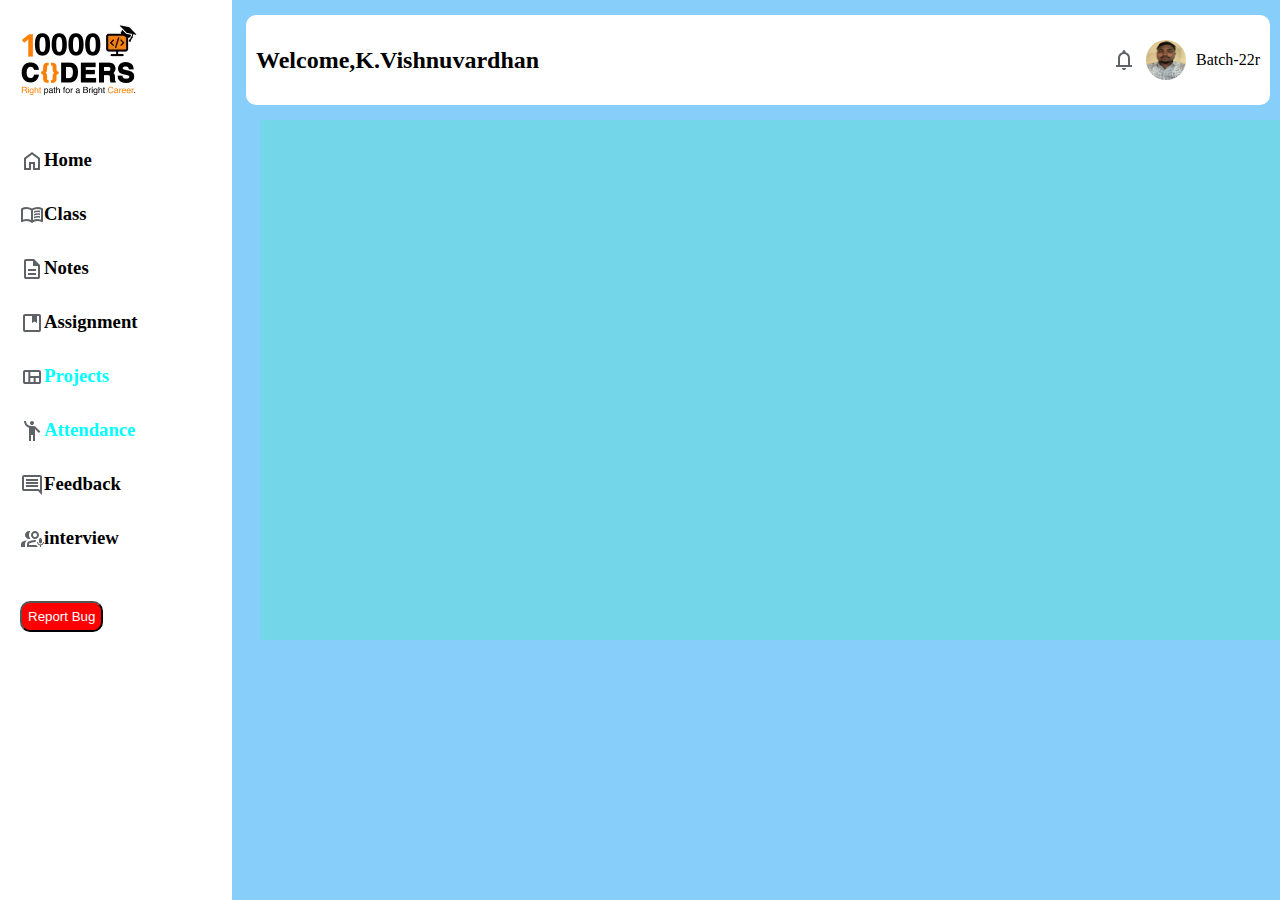
<file: index.html>
<!DOCTYPE html>
<html lang="en">

<head>
    <meta charset="UTF-8">
    <meta name="viewport" content="width=device-width, initial-scale=1.0">
    <title>Document</title>
    <link rel="stylesheet" href="./index.css">
    <link rel="stylesheet"
        href="https://fonts.googleapis.com/css2?family=Material+Symbols+Outlined:opsz,wght,FILL,GRAD@24,400,0,0" />
    <style>
        .material-symbols-outlined {
            font-variation-settings:
                'FILL' 0,
                'wght' 400,
                'GRAD' 0,
                'opsz' 24
                
        }
    </style>
</head>

<body style="background-color: lightskyblue;">
    <header class="parent">
        <div class="child">
            <h2>Welcome,K.Vishnuvardhan</h2>
        </div>
        <div class="child1">
            <svg xmlns="http://www.w3.org/2000/svg" height="24px" viewBox="0 -960 960 960" width="24px" fill="#5f6368"><path d="M160-200v-80h80v-280q0-83 50-147.5T420-792v-28q0-25 17.5-42.5T480-880q25 0 42.5 17.5T540-820v28q80 20 130 84.5T720-560v280h80v80H160Zm320-300Zm0 420q-33 0-56.5-23.5T400-160h160q0 33-23.5 56.5T480-80ZM320-280h320v-280q0-66-47-113t-113-47q-66 0-113 47t-47 113v280Z"/></svg>
            <img class="profile" src="./Passport photo.jpeg" width="40px" height="40px">
            <ul class="dragdrop">
              <li><a  href="#">profile</a></li><br><hr>
              <li><a  href="#">setting</a></li>
            </ul>
            <p>Batch-22r</p>
        </div>
    </header>
    <aside>
        <div class="parent1">
            <div class="child2">
                <img src="./10000coders-logo.webp">
            </div>
            <div class="parent2">
            <div class="child3">
                <svg xmlns="http://www.w3.org/2000/svg" class="child6" height="24px" viewBox="0 -960 960 960" width="24px" fill="#5f6368"><path d="M240-200h120v-240h240v240h120v-360L480-740 240-560v360Zm-80 80v-480l320-240 320 240v480H520v-240h-80v240H160Zm320-350Z"/></svg>
                <a href="./home.html" target="content_iframe"><h3>Home</h3></a>
            </div>
            <div class="child3">
                <svg xmlns="http://www.w3.org/2000/svg" class="child6" height="24px" viewBox="0 -960 960 960" width="24px" fill="#5f6368"><path d="M560-564v-68q33-14 67.5-21t72.5-7q26 0 51 4t49 10v64q-24-9-48.5-13.5T700-600q-38 0-73 9.5T560-564Zm0 220v-68q33-14 67.5-21t72.5-7q26 0 51 4t49 10v64q-24-9-48.5-13.5T700-380q-38 0-73 9t-67 27Zm0-110v-68q33-14 67.5-21t72.5-7q26 0 51 4t49 10v64q-24-9-48.5-13.5T700-490q-38 0-73 9.5T560-454ZM260-320q47 0 91.5 10.5T440-278v-394q-41-24-87-36t-93-12q-36 0-71.5 7T120-692v396q35-12 69.5-18t70.5-6Zm260 42q44-21 88.5-31.5T700-320q36 0 70.5 6t69.5 18v-396q-33-14-68.5-21t-71.5-7q-47 0-93 12t-87 36v394Zm-40 118q-48-38-104-59t-116-21q-42 0-82.5 11T100-198q-21 11-40.5-1T40-234v-482q0-11 5.5-21T62-752q46-24 96-36t102-12q58 0 113.5 15T480-740q51-30 106.5-45T700-800q52 0 102 12t96 36q11 5 16.5 15t5.5 21v482q0 23-19.5 35t-40.5 1q-37-20-77.5-31T700-240q-60 0-116 21t-104 59ZM280-494Z"/></svg>
                <a href="./class.html" target="content_iframe"><h3>Class</h3></a>
            </div>
            <div class="child3">
                <svg xmlns="http://www.w3.org/2000/svg" height="24px" viewBox="0 -960 960 960" width="24px" fill="#5f6368"><path d="M320-240h320v-80H320v80Zm0-160h320v-80H320v80ZM240-80q-33 0-56.5-23.5T160-160v-640q0-33 23.5-56.5T240-880h320l240 240v480q0 33-23.5 56.5T720-80H240Zm280-520v-200H240v640h480v-440H520ZM240-800v200-200 640-640Z"/></svg>
                <a href="#"><h3>Notes</h3></a>
            </div>
            <div class="child3">
                <svg xmlns="http://www.w3.org/2000/svg" height="24px" viewBox="0 -960 960 960" width="24px" fill="#5f6368"><path d="M200-120q-33 0-56.5-23.5T120-200v-560q0-33 23.5-56.5T200-840h560q33 0 56.5 23.5T840-760v560q0 33-23.5 56.5T760-120H200Zm0-640v560h560v-560h-80v280l-100-60-100 60v-280H200Zm0 560v-560 560Z"/></svg>
                <a href="#"><h3>Assignment</h3></a>
            </div>
            <div class="child3">
                <svg xmlns="http://www.w3.org/2000/svg" height="24px" viewBox="0 -960 960 960" width="24px" fill="#5f6368"><path d="M120-280v-400q0-33 23.5-56.5T200-760h560q33 0 56.5 23.5T840-680v400q0 33-23.5 56.5T760-200H200q-33 0-56.5-23.5T120-280Zm293-240h347v-160H413v160Zm214 240h133v-160H627v160Zm-214 0h134v-160H413v160Zm-213 0h133v-400H200v400Z"/></svg>
                <a href="#" class="colour"><h3>Projects</h3></a>
            </div>
            <div class="child3">
                <svg xmlns="http://www.w3.org/2000/svg" height="24px" viewBox="0 -960 960 960" width="24px" fill="#5f6368"><path d="M360-80v-529q-91-24-145.5-100.5T160-880h80q0 83 53.5 141.5T430-680h100q30 0 56 11t47 32l181 181-56 56-158-158v478h-80v-240h-80v240h-80Zm120-640q-33 0-56.5-23.5T400-800q0-33 23.5-56.5T480-880q33 0 56.5 23.5T560-800q0 33-23.5 56.5T480-720Z"/></svg>
                <a href="#" class="colour"><h3>Attendance</h3></a>
            </div>
            <div class="child3">
                <svg xmlns="http://www.w3.org/2000/svg" height="24px" viewBox="0 -960 960 960" width="24px" fill="#5f6368"><path d="M240-400h480v-80H240v80Zm0-120h480v-80H240v80Zm0-120h480v-80H240v80ZM880-80 720-240H160q-33 0-56.5-23.5T80-320v-480q0-33 23.5-56.5T160-880h640q33 0 56.5 23.5T880-800v720ZM160-320h594l46 45v-525H160v480Zm0 0v-480 480Z"/></svg>
                <a href="#" class="not"><h3>Feedback</h3></a>
            </div>
            <div class="child3">
                <svg xmlns="http://www.w3.org/2000/svg" height="24px" viewBox="0 -960 960 960" width="24px" fill="#5f6368"><path d="M820-300q-25 0-42.5-17.5T760-360v-100q0-25 17.5-42.5T820-520q25 0 42.5 17.5T880-460v100q0 25-17.5 42.5T820-300Zm-20 140v-62q-51-8-85.5-46.5T680-360h40q0 42 29 71t71 29q42 0 71-29t29-71h40q0 53-34.5 91.5T840-222v62h-40ZM360-480q-66 0-113-47t-47-113q0-66 47-113t113-47q14 0 27.5 2t26.5 7q-26 31-40 69.5T360-640q0 43 14 81.5t40 69.5q-13 5-26.5 7t-27.5 2ZM40-160v-111q0-34 17-63t47-44q38-20 82.5-34.5T284-435q-40 28-62 71t-22 93v111H40Zm560-320q-66 0-113-47t-47-113q0-66 47-113t113-47q66 0 113 47t47 113q0 66-47 113t-113 47Zm0-80q33 0 56.5-23.5T680-640q0-33-23.5-56.5T600-720q-33 0-56.5 23.5T520-640q0 33 23.5 56.5T600-560ZM280-160v-111q0-34 17-63t47-44q51-26 115.5-44T600-440q12 0 23.5.5T646-438q-10 18-16.5 37.5T621-360h-21q-72 0-127.5 18T381-306q-10 5-15.5 14.5T360-271v31h287q15 26 37 46t49 34H280Zm320-480Zm0 400Z"/></svg>
                <a href="#"><h3>interview</h3></a>
            </div>
            </div>
           
            <div class="child4">
                <button type="button" name="Report Bug" class="button">Report Bug</button>
            </div>
        </div>
    </aside>
    <section>
        <iframe name="content_iframe" width=1070px; height="520px"></iframe>
      </section>
     

</body>

</html>
</file>
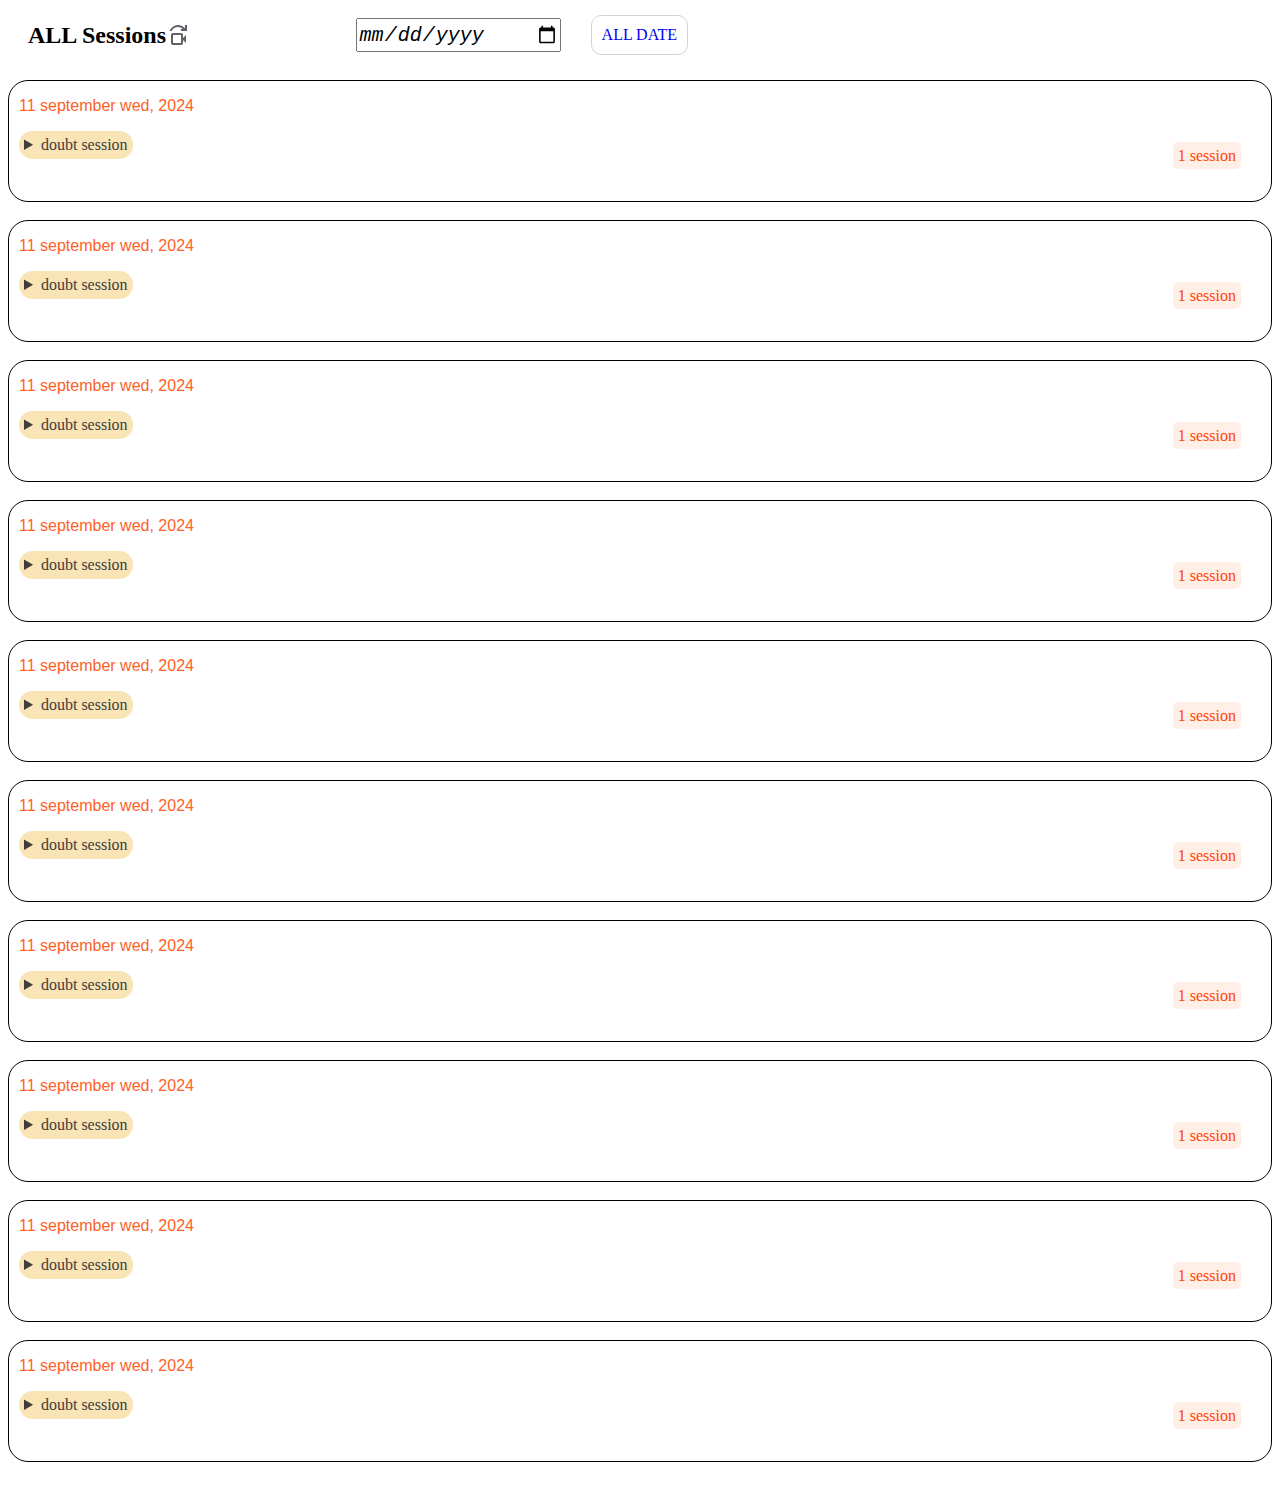
<file: class.html>
<!DOCTYPE html>
<html lang="en">

<head>
    <meta charset="UTF-8">
    <meta name="viewport" content="width=device-width, initial-scale=1.0">
    <title>Document</title>
    <link rel="stylesheet" href="./class.css">
    <link rel="stylesheet" href="https://fonts.googleapis.com/css2?family=Material+Symbols+Outlined:opsz,wght,FILL,GRAD@20..48,100..700,0..1,-50..200" />
    <style>
        .material-symbols-outlined {
          font-variation-settings:
          'FILL' 0,
          'wght' 400,
          'GRAD' 0,
          'opsz' 24
        }
        </style>
</head>

<body style="background-color: white;">
    <header class="parent8">
        <div class="head">
            <h2>ALL Sessions</h2>
            <svg xmlns="http://www.w3.org/2000/svg" height="24px" viewBox="0 -960 960 960" width="24px" fill="#5f6368"><path d="M280-160h320v-320H280v320ZM140-640q38-109 131.5-174.5T480-880q82 0 155.5 35T760-746v-134h80v240H600v-80h76q-39-39-90-59.5T480-800q-81 0-149.5 43T227-640h-87Zm140 480v-320 320Zm0 80q-33 0-56.5-23.5T200-160v-320q0-33 23.5-56.5T280-560h320q33 0 56.5 23.5T680-480v120l120-120v320L680-280v120q0 33-23.5 56.5T600-80H280Z"/></svg>
        </div>
        <div class="head1">
          <input  type="date" class="date1" name="date " placeholder="enter date" required>
          <li class="service"><a href="#">ALL DATE</a>
          <div class="dropdown">
            <a href="#">Profile</a>
            <a href="#">module</a>

          </div></li>
        </div>
    </header>
    <br>
    <br>
    <br><br>
    <div style="border: 1px solid black; border-radius: 20px;" width="100%" height="40px">
        
           <p style=" margin-left: 10px; color: rgb(254, 97, 40); font-family: 'Franklin Gothic Medium', 'Arial Narrow', Arial, sans-serif;">
            11 september wed,
            2024 </p>
        <div style="display: flex; justify-content: space-between; margin-bottom: 20px; ">
            <details>
                <summary
                    style="background-color: rgb(249, 228, 181); padding: 5px; margin-left: 10px; border-radius: 20px; color: rgb(66, 61, 61); ">
                    doubt session</summary>
                <div style="border: 2px white; width: 300px;  box-shadow: 0px 3px 3px black; border-radius: 10px;">
                    <div class="too"> <iframe src="https://www.youtube.com/embed/tWIkDOJo0Ts?si=rTet7g3xX3B4YR8Y"
                            title="YouTube video player" frameborder="0"
                            allow="accelerometer; autoplay; clipboard-write; encrypted-media; gyroscope; picture-in-picture; web-share"
                            referrerpolicy="strict-origin-when-cross-origin" allowfullscreen>" frameborder="0"></iframe>
                        <p style="padding: 10px;">topic: <b>CSS, COMBINATORS </b></p> <br>
                        <p style="padding: 10px;">Instructor :<b>Karunakar </b></p> <br>
                        <p style="padding: 10px;">timings: <b>2:00pm - 4:00pm</b></p> <br>
                    </div>
                </div>
            </details>
            <p> <a href="#"
                    style="  padding: 5px;background-color: rgb(255, 239, 230); border-radius: 5px; text-decoration: none; color:orangered; margin-right: 30px;  ">
                    1
                    session </a> </p>
        </div>
    </div>
    <br>


    <div style="border: 1px solid black; border-radius: 20px;" width="100%" height="40px">
        <p
            style=" margin-left: 10px; color: rgb(254, 97, 40); font-family: 'Franklin Gothic Medium', 'Arial Narrow', Arial, sans-serif;">
            11 september wed,
            2024 </p>
        <div style="display: flex; justify-content: space-between; margin-bottom: 20px; ">
            <details>
                <summary
                    style="background-color: rgb(249, 228, 181); padding: 5px; margin-left: 10px; border-radius: 20px; color: rgb(66, 61, 61); ">
                    doubt session</summary>
                <div style="border: 2px white; width: 300px;  box-shadow: 0px 3px 3px black; border-radius: 10px;">
                    <div class="too"> <iframe src="https://www.youtube.com/embed/tWIkDOJo0Ts?si=rTet7g3xX3B4YR8Y"
                            title="YouTube video player" frameborder="0"
                            allow="accelerometer; autoplay; clipboard-write; encrypted-media; gyroscope; picture-in-picture; web-share"
                            referrerpolicy="strict-origin-when-cross-origin" allowfullscreen>" frameborder="0"></iframe>
                        <p style="padding: 10px;">topic: <b>CSS, COMBINATORS </b></p> <br>
                        <p style="padding: 10px;">Instructor :<b>Karunakar </b></p> <br>
                        <p style="padding: 10px;">timings: <b>2:00pm - 4:00pm</b></p> <br>
                    </div>
                </div>
            </details>
            <p> <a href="#"
                    style="  padding: 5px;background-color: rgb(255, 239, 230); border-radius: 5px; text-decoration: none; color:orangered; margin-right: 30px;  ">
                    1
                    session </a> </p>
        </div>
    </div>
    <br>


    <div style="border: 1px solid black; border-radius: 20px;" width="100%" height="40px">
        <p
            style=" margin-left: 10px; color: rgb(254, 97, 40); font-family: 'Franklin Gothic Medium', 'Arial Narrow', Arial, sans-serif;">
            11 september wed,
            2024 </p>
        <div style="display: flex; justify-content: space-between; margin-bottom: 20px; ">
            <details>
                <summary
                    style="background-color: rgb(249, 228, 181); padding: 5px; margin-left: 10px; border-radius: 20px; color: rgb(66, 61, 61); ">
                    doubt session</summary>
                <div style="border: 2px white; width: 300px;  box-shadow: 0px 3px 3px black; border-radius: 10px;">
                    <div class="too"> <iframe src="https://www.youtube.com/embed/tWIkDOJo0Ts?si=rTet7g3xX3B4YR8Y"
                            title="YouTube video player" frameborder="0"
                            allow="accelerometer; autoplay; clipboard-write; encrypted-media; gyroscope; picture-in-picture; web-share"
                            referrerpolicy="strict-origin-when-cross-origin" allowfullscreen>" frameborder="0"></iframe>
                        <p style="padding: 10px;">topic: <b>CSS, COMBINATORS </b></p> <br>
                        <p style="padding: 10px;">Instructor :<b>Karunakar </b></p> <br>
                        <p style="padding: 10px;">timings: <b>2:00pm - 4:00pm</b></p> <br>
                    </div>
                </div>
            </details>
            <p> <a href="#"
                    style="  padding: 5px;background-color: rgb(255, 239, 230); border-radius: 5px; text-decoration: none; color:orangered; margin-right: 30px;  ">
                    1
                    session </a> </p>
        </div>
    </div>
    <br>


    <div style="border: 1px solid black; border-radius: 20px;" width="100%" height="40px">
        <p
            style=" margin-left: 10px; color: rgb(254, 97, 40); font-family: 'Franklin Gothic Medium', 'Arial Narrow', Arial, sans-serif;">
            11 september wed,
            2024 </p>
        <div style="display: flex; justify-content: space-between; margin-bottom: 20px; ">
            <details>
                <summary
                    style="background-color: rgb(249, 228, 181); padding: 5px; margin-left: 10px; border-radius: 20px; color: rgb(66, 61, 61); ">
                    doubt session</summary>
                <div style="border: 2px white; width: 300px;  box-shadow: 0px 3px 3px black; border-radius: 10px;">
                    <div class="too"> <iframe src="https://www.youtube.com/embed/tWIkDOJo0Ts?si=rTet7g3xX3B4YR8Y"
                            title="YouTube video player" frameborder="0"
                            allow="accelerometer; autoplay; clipboard-write; encrypted-media; gyroscope; picture-in-picture; web-share"
                            referrerpolicy="strict-origin-when-cross-origin" allowfullscreen>" frameborder="0"></iframe>
                        <p style="padding: 10px;">topic: <b>CSS, COMBINATORS </b></p> <br>
                        <p style="padding: 10px;">Instructor :<b>Karunakar </b></p> <br>
                        <p style="padding: 10px;">timings: <b>2:00pm - 4:00pm</b></p> <br>
                    </div>
                </div>
            </details>
            <p> <a href="#"
                    style="  padding: 5px;background-color: rgb(255, 239, 230); border-radius: 5px; text-decoration: none; color:orangered; margin-right: 30px;  ">
                    1
                    session </a> </p>
        </div>
    </div>
    <br>


    <div style="border: 1px solid black; border-radius: 20px;" width="100%" height="40px">
        <p
            style=" margin-left: 10px; color: rgb(254, 97, 40); font-family: 'Franklin Gothic Medium', 'Arial Narrow', Arial, sans-serif;">
            11 september wed,
            2024 </p>
        <div style="display: flex; justify-content: space-between; margin-bottom: 20px; ">
            <details>
                <summary
                    style="background-color: rgb(249, 228, 181); padding: 5px; margin-left: 10px; border-radius: 20px; color: rgb(66, 61, 61); ">
                    doubt session</summary>
                <div style="border: 2px white; width: 300px;  box-shadow: 0px 3px 3px black; border-radius: 10px;">
                    <div class="too"> <iframe src="https://www.youtube.com/embed/tWIkDOJo0Ts?si=rTet7g3xX3B4YR8Y"
                            title="YouTube video player" frameborder="0"
                            allow="accelerometer; autoplay; clipboard-write; encrypted-media; gyroscope; picture-in-picture; web-share"
                            referrerpolicy="strict-origin-when-cross-origin" allowfullscreen>" frameborder="0"></iframe>
                        <p style="padding: 10px;">topic: <b>CSS, COMBINATORS </b></p> <br>
                        <p style="padding: 10px;">Instructor :<b>Karunakar </b></p> <br>
                        <p style="padding: 10px;">timings: <b>2:00pm - 4:00pm</b></p> <br>
                    </div>
                </div>
            </details>
            <p> <a href="#"
                    style="  padding: 5px;background-color: rgb(255, 239, 230); border-radius: 5px; text-decoration: none; color:orangered; margin-right: 30px;  ">
                    1
                    session </a> </p>
        </div>
    </div>
    <br>


    <div style="border: 1px solid black; border-radius: 20px;" width="100%" height="40px">
        <p
            style=" margin-left: 10px; color: rgb(254, 97, 40); font-family: 'Franklin Gothic Medium', 'Arial Narrow', Arial, sans-serif;">
            11 september wed,
            2024 </p>
        <div style="display: flex; justify-content: space-between; margin-bottom: 20px; ">
            <details>
                <summary
                    style="background-color: rgb(249, 228, 181); padding: 5px; margin-left: 10px; border-radius: 20px; color: rgb(66, 61, 61); ">
                    doubt session</summary>
                <div style="border: 2px white; width: 300px;  box-shadow: 0px 3px 3px black; border-radius: 10px;">
                    <div class="too"> <iframe src="https://www.youtube.com/embed/tWIkDOJo0Ts?si=rTet7g3xX3B4YR8Y"
                            title="YouTube video player" frameborder="0"
                            allow="accelerometer; autoplay; clipboard-write; encrypted-media; gyroscope; picture-in-picture; web-share"
                            referrerpolicy="strict-origin-when-cross-origin" allowfullscreen>" frameborder="0"></iframe>
                        <p style="padding: 10px;">topic: <b>CSS, COMBINATORS </b></p> <br>
                        <p style="padding: 10px;">Instructor :<b>Karunakar </b></p> <br>
                        <p style="padding: 10px;">timings: <b>2:00pm - 4:00pm</b></p> <br>
                    </div>
                </div>
            </details>
            <p> <a href="#"
                    style="  padding: 5px;background-color: rgb(255, 239, 230); border-radius: 5px; text-decoration: none; color:orangered; margin-right: 30px;  ">
                    1
                    session </a> </p>
        </div>
    </div>
    <br>


    <div style="border: 1px solid black; border-radius: 20px;" width="100%" height="40px">
        <p
            style=" margin-left: 10px; color: rgb(254, 97, 40); font-family: 'Franklin Gothic Medium', 'Arial Narrow', Arial, sans-serif;">
            11 september wed,
            2024 </p>
        <div style="display: flex; justify-content: space-between; margin-bottom: 20px; ">
            <details>
                <summary
                    style="background-color: rgb(249, 228, 181); padding: 5px; margin-left: 10px; border-radius: 20px; color: rgb(66, 61, 61); ">
                    doubt session</summary>
                <div style="border: 2px white; width: 300px;  box-shadow: 0px 3px 3px black; border-radius: 10px;">
                    <div class="too"> <iframe src="https://www.youtube.com/embed/tWIkDOJo0Ts?si=rTet7g3xX3B4YR8Y"
                            title="YouTube video player" frameborder="0"
                            allow="accelerometer; autoplay; clipboard-write; encrypted-media; gyroscope; picture-in-picture; web-share"
                            referrerpolicy="strict-origin-when-cross-origin" allowfullscreen>" frameborder="0"></iframe>
                        <p style="padding: 10px;">topic: <b>CSS, COMBINATORS </b></p> <br>
                        <p style="padding: 10px;">Instructor :<b>Karunakar </b></p> <br>
                        <p style="padding: 10px;">timings: <b>2:00pm - 4:00pm</b></p> <br>
                    </div>
                </div>
            </details>
            <p> <a href="#"
                    style="  padding: 5px;background-color: rgb(255, 239, 230); border-radius: 5px; text-decoration: none; color:orangered; margin-right: 30px;  ">
                    1
                    session </a> </p>
        </div>
    </div>
    <br>

    <div style="border: 1px solid black; border-radius: 20px;" width="100%" height="40px">
        <p
            style=" margin-left: 10px; color: rgb(254, 97, 40); font-family: 'Franklin Gothic Medium', 'Arial Narrow', Arial, sans-serif;">
            11 september wed,
            2024 </p>
        <div style="display: flex; justify-content: space-between; margin-bottom: 20px; ">
            <details>
                <summary
                    style="background-color: rgb(249, 228, 181); padding: 5px; margin-left: 10px; border-radius: 20px; color: rgb(66, 61, 61); ">
                    doubt session</summary>
                <div style="border: 2px white; width: 300px;  box-shadow: 0px 3px 3px black; border-radius: 10px;">
                    <div class="too"> <iframe src="https://www.youtube.com/embed/tWIkDOJo0Ts?si=rTet7g3xX3B4YR8Y"
                            title="YouTube video player" frameborder="0"
                            allow="accelerometer; autoplay; clipboard-write; encrypted-media; gyroscope; picture-in-picture; web-share"
                            referrerpolicy="strict-origin-when-cross-origin" allowfullscreen>" frameborder="0"></iframe>
                        <p style="padding: 10px;">topic: <b>CSS, COMBINATORS </b></p> <br>
                        <p style="padding: 10px;">Instructor :<b>Karunakar </b></p> <br>
                        <p style="padding: 10px;">timings: <b>2:00pm - 4:00pm</b></p> <br>
                    </div>
                </div>
            </details>
            <p> <a href="#"
                    style="  padding: 5px;background-color: rgb(255, 239, 230); border-radius: 5px; text-decoration: none; color:orangered; margin-right: 30px;  ">
                    1
                    session </a> </p>
        </div>
    </div>
    <br>


    <div style="border: 1px solid black; border-radius: 20px;" width="100%" height="40px">
        <p
            style=" margin-left: 10px; color: rgb(254, 97, 40); font-family: 'Franklin Gothic Medium', 'Arial Narrow', Arial, sans-serif;">
            11 september wed,
            2024 </p>
        <div style="display: flex; justify-content: space-between; margin-bottom: 20px; ">
            <details>
                <summary
                    style="background-color: rgb(249, 228, 181); padding: 5px; margin-left: 10px; border-radius: 20px; color: rgb(66, 61, 61); ">
                    doubt session</summary>
                <div style="border: 2px white; width: 300px;  box-shadow: 0px 3px 3px black; border-radius: 10px;">
                    <div class="too"> <iframe src="https://www.youtube.com/embed/tWIkDOJo0Ts?si=rTet7g3xX3B4YR8Y"
                            title="YouTube video player" frameborder="0"
                            allow="accelerometer; autoplay; clipboard-write; encrypted-media; gyroscope; picture-in-picture; web-share"
                            referrerpolicy="strict-origin-when-cross-origin" allowfullscreen>" frameborder="0"></iframe>
                        <p style="padding: 10px;">topic: <b>CSS, COMBINATORS </b></p> <br>
                        <p style="padding: 10px;">Instructor :<b>Karunakar </b></p> <br>
                        <p style="padding: 10px;">timings: <b>2:00pm - 4:00pm</b></p> <br>
                    </div>
                </div>
            </details>
            <p> <a href="#"
                    style="  padding: 5px;background-color: rgb(255, 239, 230); border-radius: 5px; text-decoration: none; color:orangered; margin-right: 30px;  ">
                    1
                    session </a> </p>
        </div>
    </div>
    <br>

    <div style="border: 1px solid black; border-radius: 20px;" width="100%" height="40px">
        <p
            style=" margin-left: 10px; color: rgb(254, 97, 40); font-family: 'Franklin Gothic Medium', 'Arial Narrow', Arial, sans-serif;">
            11 september wed,
            2024 </p>
        <div style="display: flex; justify-content: space-between; margin-bottom: 20px; ">
            <details>
                <summary
                    style="background-color: rgb(249, 228, 181); padding: 5px; margin-left: 10px; border-radius: 20px; color: rgb(66, 61, 61); ">
                    doubt session</summary>
                <div style="border: 2px white; width: 300px;  box-shadow: 0px 3px 3px black; border-radius: 10px;">
                    <div class="too"> <iframe src="https://www.youtube.com/embed/tWIkDOJo0Ts?si=rTet7g3xX3B4YR8Y"
                            title="YouTube video player" frameborder="0"
                            allow="accelerometer; autoplay; clipboard-write; encrypted-media; gyroscope; picture-in-picture; web-share"
                            referrerpolicy="strict-origin-when-cross-origin" allowfullscreen>" frameborder="0"></iframe>
                        <p style="padding: 10px;">topic: <b>CSS, COMBINATORS </b></p> <br>
                        <p style="padding: 10px;">Instructor :<b>Karunakar </b></p> <br>
                        <p style="padding: 10px;">timings: <b>2:00pm - 4:00pm</b></p> <br>
                    </div>
                </div>
            </details>
            <p> <a href="#"
                    style="  padding: 5px;background-color: rgb(255, 239, 230); border-radius: 5px; text-decoration: none; color:orangered; margin-right: 30px;  ">
                    1
                    session </a> </p>
        </div>
    </div>
    <br>
</body>

</html>
</file>
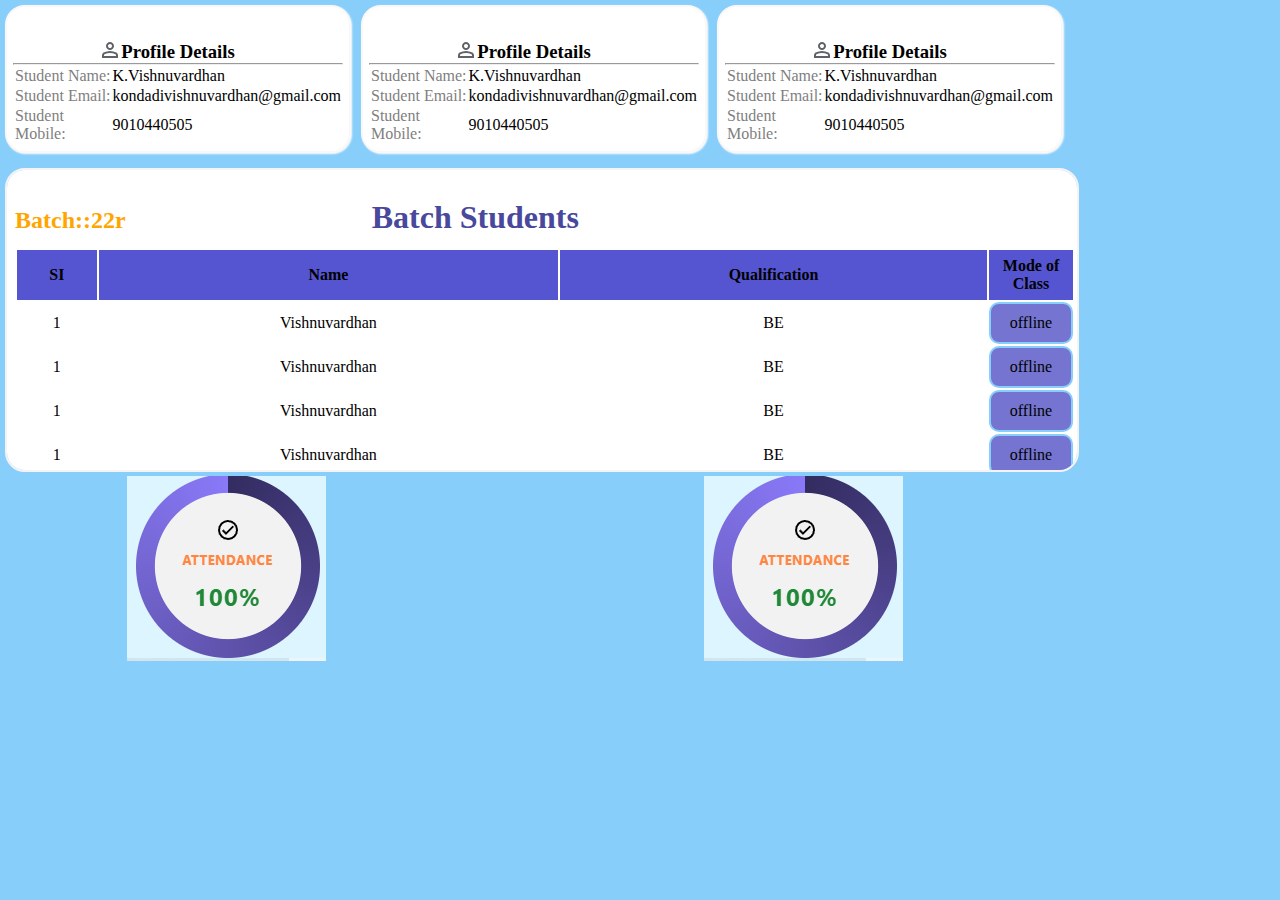
<file: home.html>
<!DOCTYPE html>
<html lang="en">
<head>
    <meta charset="UTF-8">
    <meta name="viewport" content="width=device-width, initial-scale=1.0">
    <title>Document</title>
    <link rel="stylesheet" href="./home.css">
    <link rel="stylesheet" href="https://fonts.googleapis.com/css2?family=Material+Symbols+Outlined:opsz,wght,FILL,GRAD@20..48,100..700,0..1,-50..200" />
    <style>
        .material-symbols-outlined {
          font-variation-settings:
          'FILL' 0,
          'wght' 400,
          'GRAD' 0,
          'opsz' 24
        }
        </style>
</head>
<body width=1070px; height="520px" style="background-color: lightskyblue; scrollbar-width: 5px;">
    <div width=1070px; height="520px">
    <card >
        <div class="parent1">
            <div class="parent">
                <svg xmlns="http://www.w3.org/2000/svg" height="24px" viewBox="0 -960 960 960" width="24px" fill="#5f6368"><path d="M480-480q-66 0-113-47t-47-113q0-66 47-113t113-47q66 0 113 47t47 113q0 66-47 113t-113 47ZM160-160v-112q0-34 17.5-62.5T224-378q62-31 126-46.5T480-440q66 0 130 15.5T736-378q29 15 46.5 43.5T800-272v112H160Zm80-80h480v-32q0-11-5.5-20T700-306q-54-27-109-40.5T480-360q-56 0-111 13.5T260-306q-9 5-14.5 14t-5.5 20v32Zm240-320q33 0 56.5-23.5T560-640q0-33-23.5-56.5T480-720q-33 0-56.5 23.5T400-640q0 33 23.5 56.5T480-560Zm0-80Zm0 400Z"/></svg>
                <h3 class="h3">Profile Details</h3>
                <hr>
                <table border="0">
                   <tbody>
                        <tr>
                            <td style="color: gray;">Student Name:</td>
                            <td>K.Vishnuvardhan</td>
                        </tr>
                        <tr>
                            <td style="color: gray;">Student Email:</td>
                            <td>kondadivishnuvardhan@gmail.com</td>
                        </tr>
                        <tr>
                            <td style="color: gray;">Student Mobile:</td>
                            <td>9010440505</td>
                        </tr>
                    </tbody>
                </table>
            </div>
            <div class="parent">
                <svg xmlns="http://www.w3.org/2000/svg" height="24px" viewBox="0 -960 960 960" width="24px" fill="#5f6368"><path d="M480-480q-66 0-113-47t-47-113q0-66 47-113t113-47q66 0 113 47t47 113q0 66-47 113t-113 47ZM160-160v-112q0-34 17.5-62.5T224-378q62-31 126-46.5T480-440q66 0 130 15.5T736-378q29 15 46.5 43.5T800-272v112H160Zm80-80h480v-32q0-11-5.5-20T700-306q-54-27-109-40.5T480-360q-56 0-111 13.5T260-306q-9 5-14.5 14t-5.5 20v32Zm240-320q33 0 56.5-23.5T560-640q0-33-23.5-56.5T480-720q-33 0-56.5 23.5T400-640q0 33 23.5 56.5T480-560Zm0-80Zm0 400Z"/></svg>
                <h3 class="h3">Profile Details</h3>
                <hr>
                <table border="0">
                   <tbody>
                        <tr>
                            <td style="color: gray;">Student Name:</td>
                            <td>K.Vishnuvardhan</td>
                        </tr>
                        <tr>
                            <td style="color: gray;">Student Email:</td>
                            <td>kondadivishnuvardhan@gmail.com</td>
                        </tr>
                        <tr>
                            <td style="color: gray;">Student Mobile:</td>
                            <td>9010440505</td>
                        </tr>
                    </tbody>
                </table>
            </div>
            <div class="parent">
                <svg xmlns="http://www.w3.org/2000/svg" height="24px" viewBox="0 -960 960 960" width="24px" fill="#5f6368"><path d="M480-480q-66 0-113-47t-47-113q0-66 47-113t113-47q66 0 113 47t47 113q0 66-47 113t-113 47ZM160-160v-112q0-34 17.5-62.5T224-378q62-31 126-46.5T480-440q66 0 130 15.5T736-378q29 15 46.5 43.5T800-272v112H160Zm80-80h480v-32q0-11-5.5-20T700-306q-54-27-109-40.5T480-360q-56 0-111 13.5T260-306q-9 5-14.5 14t-5.5 20v32Zm240-320q33 0 56.5-23.5T560-640q0-33-23.5-56.5T480-720q-33 0-56.5 23.5T400-640q0 33 23.5 56.5T480-560Zm0-80Zm0 400Z"/></svg>
                <h3 class="h3">Profile Details</h3>
                <hr>
                <table border="0">
                   <tbody>
                        <tr>
                            <td style="color: gray;">Student Name:</td>
                            <td>K.Vishnuvardhan</td>
                        </tr>
                        <tr>
                            <td style="color: gray;">Student Email:</td>
                            <td>kondadivishnuvardhan@gmail.com</td>
                        </tr>
                        <tr>
                            <td style="color: gray;">Student Mobile:</td>
                            <td>9010440505</td>
                        </tr>
                    </tbody>
                </table>
            </div>
        </div>
    </card>
    <a href="./table.html" target="table_box" hidden>table</a>
    <iframe src="./table.html" name="table_box" width=1070px; height="300px" style="overflow: hidden;" >Table</iframe>
    <br>
    <div class="child5">
        <img src="./ph1.jpg.png" style="margin-left: -250px;">
        <img src="./ph1.jpg.png">
    </div>
    </div>
</body>
</html>
</file>
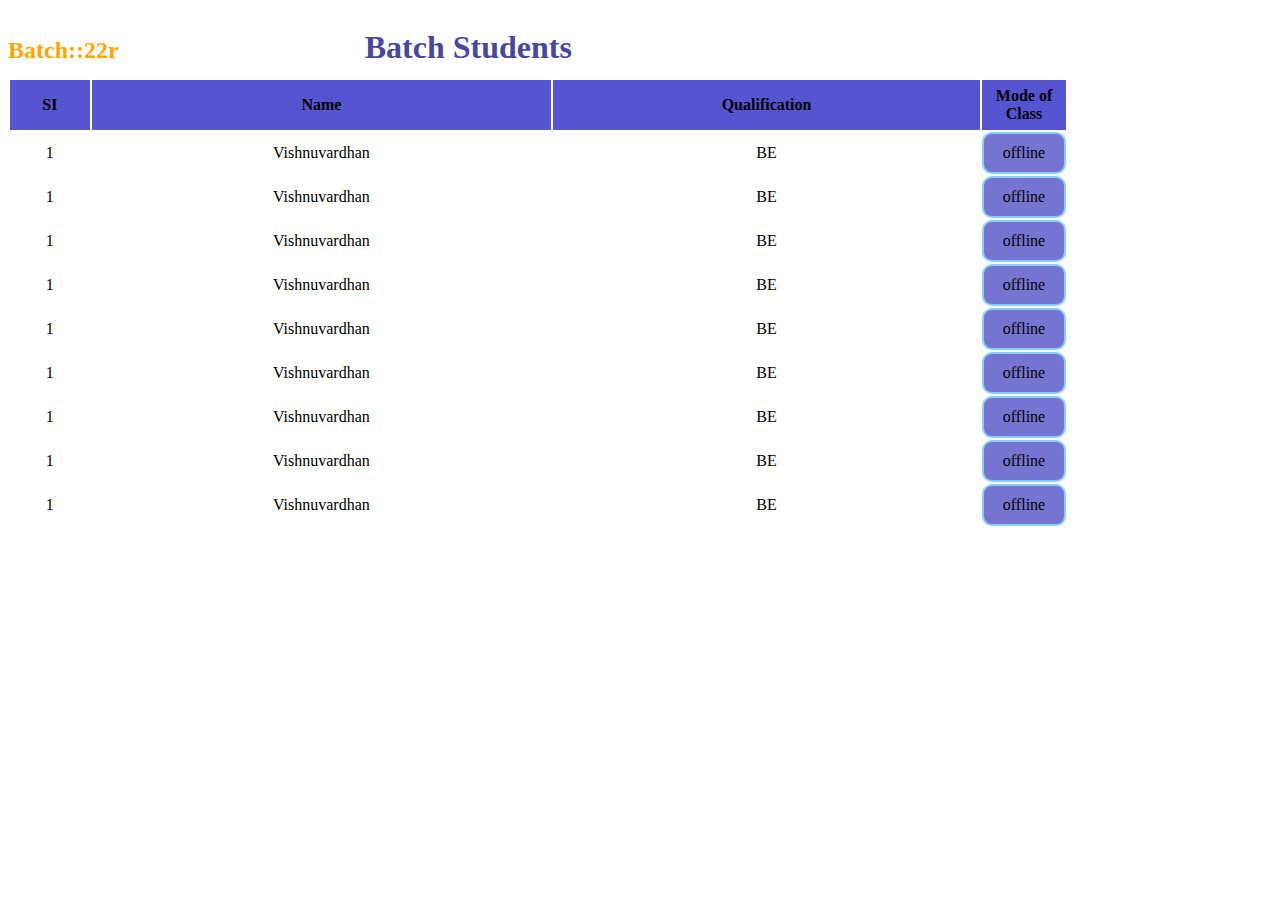
<file: table.html>
<!DOCTYPE html>
<html lang="en">
<head>
    <meta charset="UTF-8">
    <meta name="viewport" content="width=device-width, initial-scale=1.0">
    <title>Document</title>
    <link rel="stylesheet" href="./table.css">
</head>
<body width=1070px; height="300px" style="background-color: white;">
    <header class="parent" width=1070px; height="70px">
        <div class="child1">
            <h2>Batch::22r</h2>
        </div>
        <div class="child2">
            <h1>Batch Students</h1>
        </div>
    </header>
    <table class="parent1" border="0">
        <thead class="child3">
           <tr align="center">
            <th>SI</th>
            <th>Name</th>
            <th>Qualification</th>
            <th>Mode of Class</th>
           </tr>
        </thead>
        <tbody align="center">
            <tr>
                <td>1</td>
                <td>Vishnuvardhan</td>
                <td>BE</td>
                <td style="border: 2px solid lightskyblue; background-color: rgb(117, 117, 209); border-radius: 10px;padding: 10px;width: 60px;">offline</td>
            </tr>
            <tr>
                <td>1</td>
                <td>Vishnuvardhan</td>
                <td>BE</td>
                <td style="border: 2px solid lightskyblue; background-color: rgb(117, 117, 209); border-radius: 10px;padding: 10px;width: 60px;">offline</td>
            </tr>
            <tr>
                <td>1</td>
                <td>Vishnuvardhan</td>
                <td>BE</td>
                <td style="border: 2px solid lightskyblue; background-color: rgb(117, 117, 209); border-radius: 10px;padding: 10px;width: 60px;">offline</td>
            </tr>
            <tr>
                <td>1</td>
                <td>Vishnuvardhan</td>
                <td>BE</td>
                <td style="border: 2px solid lightskyblue; background-color: rgb(117, 117, 209); border-radius: 10px;padding: 10px;width: 60px;">offline</td>
            </tr>
            <tr>
                <td>1</td>
                <td>Vishnuvardhan</td>
                <td>BE</td>
                <td style="border: 2px solid lightskyblue; background-color: rgb(117, 117, 209); border-radius: 10px;padding: 10px;width: 60px;">offline</td>
            </tr>
            <tr>
                <td>1</td>
                <td>Vishnuvardhan</td>
                <td>BE</td>
                <td style="border: 2px solid lightskyblue; background-color: rgb(117, 117, 209); border-radius: 10px;padding: 10px;width: 60px;">offline</td>
            </tr>
            <tr>
                <td>1</td>
                <td>Vishnuvardhan</td>
                <td>BE</td>
                <td style="border: 2px solid lightskyblue; background-color: rgb(117, 117, 209); border-radius: 10px;padding: 10px;width: 60px;">offline</td>
            </tr>
            <tr>
                <td>1</td>
                <td>Vishnuvardhan</td>
                <td>BE</td>
                <td style="border: 2px solid lightskyblue; background-color: rgb(117, 117, 209); border-radius: 10px;padding: 10px;width: 60px;">offline</td>
            </tr>
            <tr>
                <td>1</td>
                <td>Vishnuvardhan</td>
                <td>BE</td>
                <td style="border: 2px solid lightskyblue; background-color: rgb(117, 117, 209); border-radius: 10px;padding: 10px;width: 60px;">offline</td>
            </tr>
           
        </tbody>
    </table>
</body>
</html>
</file>
<file: index.css>
*{
    margin: 0%;
    padding: 0%;
}
.parent{
    display: flex;
    text-decoration: none;
    align-items: center;
    justify-content: space-between;
    height:90px;
    position: fixed;
    top: 15px;
    right: 10px;
    margin-left: 20%;
    width: 80%;
    background-color: white;
    border-radius: 10px;
}
.profile{
    border-radius: 50%;
    position: relative;
}
   .dragdrop{
    display: none; 
    position: absolute;
    top: 80%;
    left: 90%;
    list-style-type: none;
    border: 2px solid rgb(53, 183, 206);
    width: 70px;
    height: 60px;

   }
   .profile:hover{
      border: 5px, rgb(63, 226, 238), solid;
      border-radius: 50%;
   }
.profile:hover~.dragdrop{
   
    display: block;
    

}




a{
    text-decoration: none;
    color: black;
}
a:hover{
    color:orange;
}
a:active{
    color: green;
}
a:is(.colour){
    color: aqua;
   
}





.child{
     padding-left:10px;
     font-weight:bold;
}
.child1{
    display: flex;
    align-items: center;
    column-gap: 10px;
    padding-right: 10px;
    list-style-type: none;
}
/*.dropdown {
    position: relative;
    display: inline-block;
  }
  
  .dropdown-content {
    display: none;
    position: absolute;
    background-color: #f9f9f9;
    min-width: 160px;
    box-shadow: 0px 8px 16px 0px rgba(0,0,0,0.2);
    padding: 12px 16px;
    z-index: 1;
  }
  
  .dropdown:hover .dropdown-content {
    display:block;
  }*/
.parent1{
    width: 15%;
    background-color: white;
    height: 100%;
    padding: 20px;
    display: flex;
    flex-direction: column;
    flex-wrap: wrap;
    row-gap: 50px;
    position: fixed;
    

}
.parent2{
    display: flex;
    flex-direction:column;
    justify-content: space-evenly;
    row-gap: 30px;
}
.child3{
    display: flex;
}

.button{
    background-color: red;
    color: white;
    padding: 6px;
    border-radius: 10px;
}
iframe{
    
    background-color: rgb(116, 215, 233);
    border:0px;
    margin-left: 260px;
    margin-top: 120px;
}
</file>
<file: class.css>
.parent8{
    display: flex;
    justify-content: space-between;
    height: 70px;
    width: 1060px;
    background-color: white;
    padding-left: 20px;
    padding-right: 20px;
    position: fixed;
    top: 0%;


}
.head{
    align-items: center;
    display: flex;

}
.head1{
    column-gap: 30px;
    align-items: center;
    display: flex;
    list-style-type: none;
    flex-wrap: wrap;
    margin-right: 400px;
}
.date1{
    width: 200px;
    height: 30px;
    font-size: x-large;
    font-style: italic;
    text-decoration: none;
}
.service{
    position: relative;
    
    border: 1px solid lightgrey;
    border-radius: 10px;
    padding: 10px;
}
.head1 li a{
    text-decoration: none;
}
.dropdown{
    background-color: white;
    position: absolute;
    top: 100%;
    left: 5%;
    display: none;
    border: 1px solid lightgray;
    
}
.service:hover .dropdown{
      display: block;
}
</file>
<file: home.css>
*{
    margin: 0%;
    padding: 0%;
    
}
.parent1{
    background-color: lightskyblue;
    display: flex;
}
.parent{
    width: 330px;
    border: 2px solid rgb(252, 247, 247);
    border-radius: 20px;
    box-shadow: 1px 1px 2px white;
    padding: 6px;
    background-color: white;
    margin: 5px;
}
.parent:hover{
    background-color: gray;
    filter: blur(100%);
    
}
.h3{
    margin-bottom: 0;
    text-align: center;
}
svg{
    position: relative;
    bottom: -25px;
    left: 85px;
}
iframe{
    border: 2px solid rgb(248, 243, 243);
    margin-top: 10px;
    border-radius: 20px;
    margin-left: 5px;
}
.child5{
    justify-content: space-evenly;
    display: flex;
}
</file>
<file: table.css>
.parent{
    display: flex;
    flex-wrap: wrap;
    justify-content: space-between;
    align-items: baseline;
    position:relative;
    width: 1070px;
    height: 70px;

}
.child1{
    color: orange;
    flex: 1;
}
.child2{
    flex: 2;
    color: rgb(72, 72, 156);
}
.parent1{
    width: 1060px;
    height: 100%;
}
.child3{
    background-color: rgb(85, 85, 209);
    height: 50px;
    position:relative;
}
</file>
